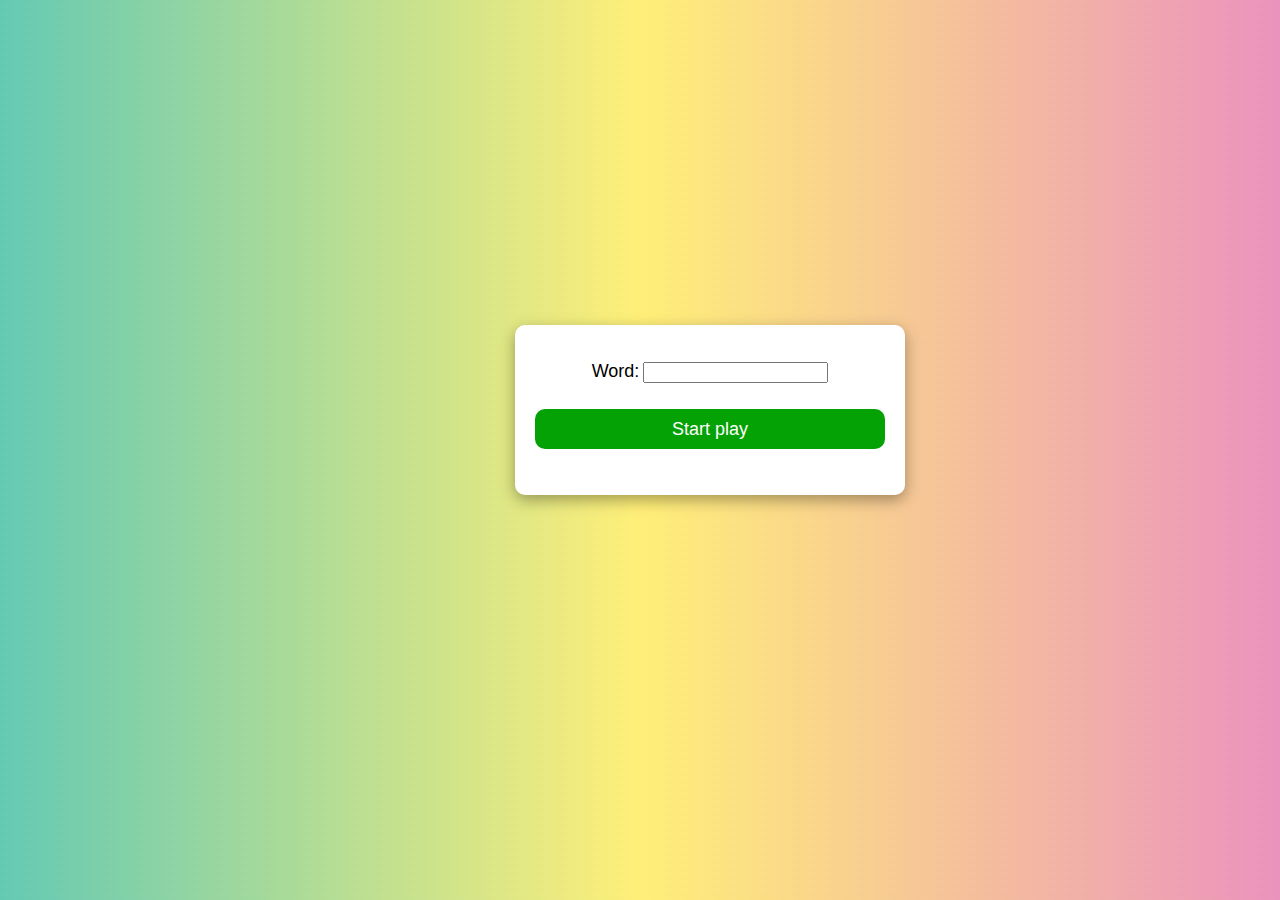
<file: game 'Gallows'/index.html>
<!DOCTYPE html>
<html lang="en">

<head>
	<meta charset="UTF-8">
	<meta name="viewport" content="width=device-width, initial-scale=1.0">
	<title>Crocodale</title>
	<link rel="stylesheet" href="style.css">
</head>

<body style="text-align: center;">
	<div id="questionBlock">
		<p><span style="font-size: 18px; font-family: Arial, Helvetica, sans-serif;">Word:</span>
			<input type="text" id="AnswerInput">
		</p>
		<button id="questionButton">Start play</button>
	</div>

	<div id="answerBlock" style="display: none;">
		<p id="word">

		</p>

		<div id="footer">
			<div id="keyboard">
				<div id="rows">
					<div class="k-key" data="81" style="width: 10%;">й</div>
					<div class="k-key" data="87" style="width: 10%;">ц</div>
					<div class="k-key" data="69" style="width: 10%;">у</div>
					<div class="k-key" data="82" style="width: 10%;">к</div>
					<div class="k-key" data="84" style="width: 10%;">е</div>
					<div class="k-key" data="89" style="width: 10%;">н</div>
					<div class="k-key" data="85" style="width: 10%;">г</div>
					<div class="k-key" data="73" style="width: 10%;">ш</div>
					<div class="k-key" data="79" style="width: 10%;">щ</div>
					<div class="k-key" data="80" style="width: 10%;">з</div>
					<div class="k-key" data="219" style="width: 10%;">х</div>
					<div class="k-key" data="221" style="width: 10%;">ъ</div>
				</div>
				<div id="rows">
					<div class="k-key" data="65" style="width: 7%;">ф</div>
					<div class="k-key" data="83" style="width: 7%;">ы</div>
					<div class="k-key" data="68" style="width: 7%;">в</div>
					<div class="k-key" data="70" style="width: 7%;">а</div>
					<div class="k-key" data="71" style="width: 7%;">п</div>
					<div class="k-key" data="72" style="width: 7%;">р</div>
					<div class="k-key" data="74" style="width: 7%;">о</div>
					<div class="k-key" data="75" style="width: 7%;">л</div>
					<div class="k-key" data="76" style="width: 7%;">д</div>
					<div class="k-key" data="186" style="width: 7%;">ж</div>
					<div class="k-key" data="222" style="width: 7%;">э</div>
				</div>
				<div id="rows">
					<div class="k-key" data="90" style="width: 7.5%;">я</div>
					<div class="k-key" data="88" style="width: 7.5%;">ч</div>
					<div class="k-key" data="67" style="width: 7.5%;">с</div>
					<div class="k-key" data="86" style="width: 7.5%;">м</div>
					<div class="k-key" data="66" style="width: 7.5%;">и</div>
					<div class="k-key" data="78" style="width: 7.5%;">т</div>
					<div class="k-key" data="77" style="width: 7.5%;">ь</div>
					<div class="k-key" data="188" style="width: 7.5%;">б</div>
					<div class="k-key" data="190" style="width: 7.5%;">ю</div>
				</div>
			</div>
		</div>
	</div>

	<script src="script.js"></script>
</body>

</html>
</file>
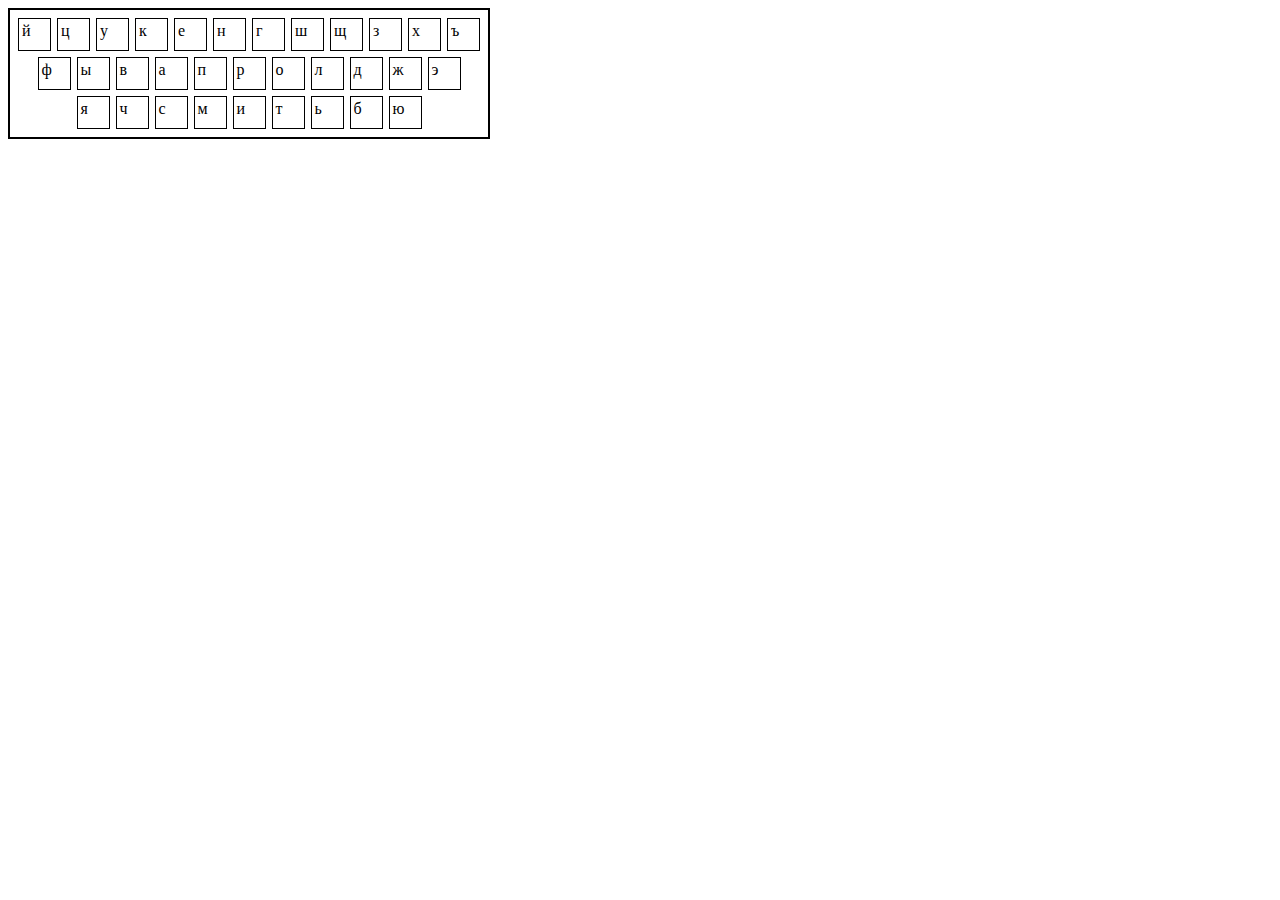
<file: game 'Gallows'/keyboard.html>
<!DOCTYPE html>
<html lang="en">

<head>
	<meta charset="UTF-8">
	<meta name="viewport" content="width=device-width, initial-scale=1.0">
	<title>Document</title>
	<link rel="stylesheet" href="keboard_style.css">
</head>

<body>
	<div id="keyboard">
		<div id="rows">
			<div class="k-key" data="81">й</div>
			<div class="k-key" data="87">ц</div>
			<div class="k-key" data="69">у</div>
			<div class="k-key" data="82">к</div>
			<div class="k-key" data="84">е</div>
			<div class="k-key" data="89">н</div>
			<div class="k-key" data="85">г</div>
			<div class="k-key" data="73">ш</div>
			<div class="k-key" data="79">щ</div>
			<div class="k-key" data="80">з</div>
			<div class="k-key" data="219">х</div>
			<div class="k-key" data="221">ъ</div>
		</div>
		<div id="rows">
			<div class="k-key" data="65">ф</div>
			<div class="k-key" data="83">ы</div>
			<div class="k-key" data="68">в</div>
			<div class="k-key" data="70">а</div>
			<div class="k-key" data="71">п</div>
			<div class="k-key" data="72">р</div>
			<div class="k-key" data="74">о</div>
			<div class="k-key" data="75">л</div>
			<div class="k-key" data="76">д</div>
			<div class="k-key" data="186">ж</div>
			<div class="k-key" data="222">э</div>
		</div>
		<div id="rows">
			<div class="k-key" data="90">я</div>
			<div class="k-key" data="88">ч</div>
			<div class="k-key" data="67">с</div>
			<div class="k-key" data="86">м</div>
			<div class="k-key" data="66">и</div>
			<div class="k-key" data="78">т</div>
			<div class="k-key" data="77">ь</div>
			<div class="k-key" data="188">б</div>
			<div class="k-key" data="190">ю</div>
		</div>
	</div>


	<script src="keyboard.js"></script>
</body>

</html>
</file>
<file: game 'Gallows'/style.css>
#word {
	font-size: 80px;
	position: absolute;
	text-align: center;
	display: block;
	width: 98%;
	justify-content: center;
	text-align: center;
}

#questionBlock {
	width: 350px;
	height: 130px;
	position: absolute;
	top: 50%;
	left: 50%;
	margin: -125px 0 0 -125px;
	box-shadow: 0 5px 15px rgba(0, 0, 0, 0.35);
	border-radius: 10px;
	padding: 20px;
	background: white;
}

#questionButton {
	width: 350px;
	height: 40px;
	background-color: rgb(4, 162, 4);
	color: white;
	border: none;
	border-radius: 10px;
	margin-top: 10px;
	font-size: 18px;
	font-family: Arial, Helvetica, sans-serif;
}

body {
	background: linear-gradient(320deg, #eb92be, #ffef78, #63c9b4);
}

#keyboard {
	border-radius: 15px;
	margin-left: auto;
	margin-right: auto;
	width: 90vw;
	display: none;
}

.k-key {

	height: 80%;
	border: 2px solid black;
	margin: 3px;
	padding: 3px;
	border-radius: 7px;
	font-size: 250%;
}

#rows {
	align-items: center;
	display: flex;
	justify-content: center;
	height: 12vh;
}

.active {
	color: rgb(158, 157, 157);
	border: 2px solid rgb(158, 157, 157);
}

#footer {
	position: fixed;
	left: 0;
	bottom: 0;
	padding: 10px;
	width: 100%;
	height: 35%;
}
</file>
<file: game 'Gallows'/keboard_style.css>
#keyboard {
	display: inline-block;
	border: 2px solid black;
	padding: 5px;
}

.k-key {
	width: 25px;
	height: 25px;
	border: 1px solid black;
	margin: 3px;
	padding: 3px;

}

#rows {
	display: flex;
	justify-content: center;
}

.active {
	background-color: orange;
}
</file>
